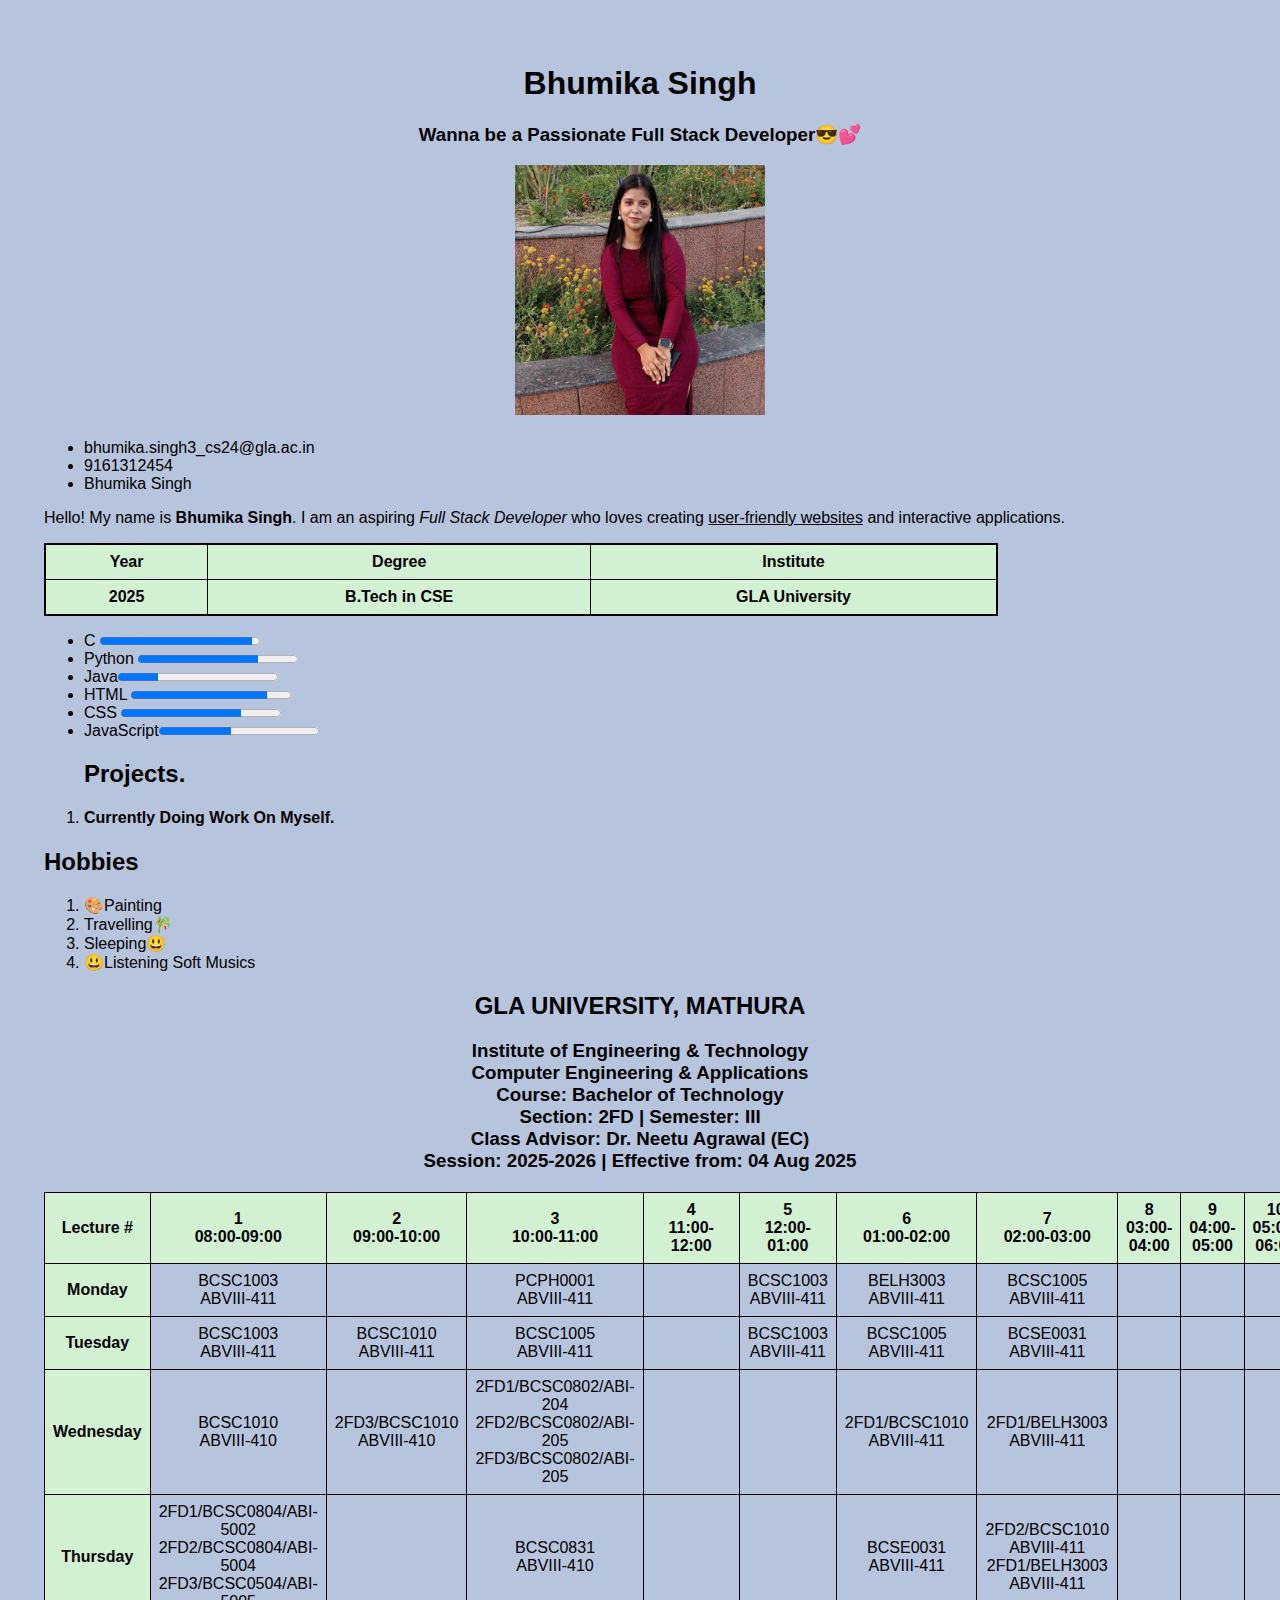
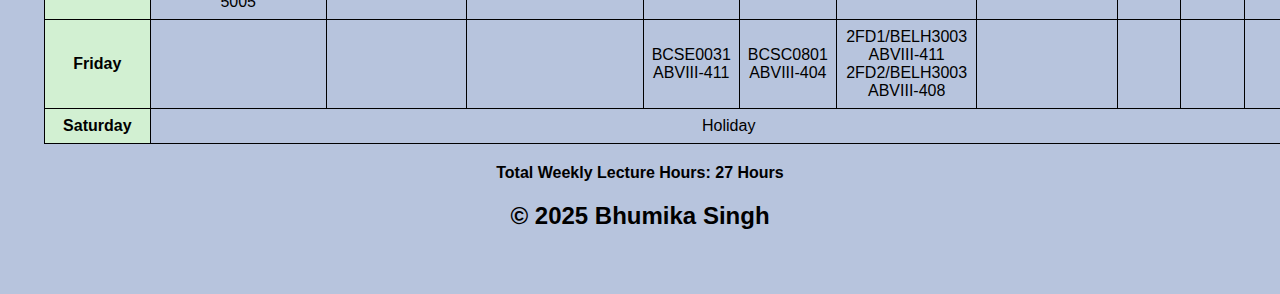
<file: HTML/Experiment/index.html>
<!DOCTYPE html>
<html lang="en">
<head>
    <meta charset="UTF-8">
    <meta name="viewport" content="width=device-width, initial-scale=1.0">
    <title>CV</title>
</head>

<body style="background:rgb(183, 196, 221); padding: 1.5rem; ">

    <header>
        <h1>Bhumika Singh</h1>
        <h3>Wanna be a Passionate Full Stack Developer😎💕</h3>
        <img src="pic.jpg" alt="Profile_picture" style="width: 250px; height: 250px;">
    </header>

    <main>

        <section>

             <ul>
            <li>bhumika.singh3_cs24@gla.ac.in</li>
            <li>9161312454</li>
            <li>Bhumika Singh</li>
        </ul>
        <p>
            Hello! My name is <b>Bhumika Singh</b>. I am an aspiring 
            <i>Full Stack Developer</i> who loves creating 
            <u>user-friendly websites</u> and interactive applications.
        </p>

        </section>


        <section>

            <table style="border: 2px solid black; border-collapse:collapse; width:80%;">
        <tr>
            <th style="border:1px solid black; padding:8px;">Year</th>
            <th style="border:1px solid black; padding:8px;">Degree</th>
            <th style="border:1px solid black; padding:8px;">Institute</th>
        </tr>
        <tr>
            <th style="border:1px solid black; padding:8px;">2025</th>
            <th style="border:1px solid black; padding:8px;">B.Tech in CSE</th>
            <th style="border:1px solid black; padding:8px;">GLA University</th>
        </tr>
    </table>

        </section>

    <section>

        <ul>
            <li>C <progress value="95" max="100"></progress></li>
            <li>Python <progress value="75" max="100"></progress></li>
            <li>Java<progress value="25" max="100"></progress></li>
            <li>HTML <progress value="85" max="100"></progress></li>
            <li>CSS <progress value="75" max="100"></progress> </li>
            <li>JavaScript<progress value="45" max="100"></progress></li>
        </ul>


    </section>

    <section>

        <div class="projects">

            <ol>

                <h2>Projects.</h2>
                <li><h4>Currently Doing Work On Myself.</h4></li>

            </ol>

        </div>

    </section>

    <section>

        <h2>Hobbies</h2>
            <ol>
                <li>🎨Painting</li>
                <li>Travelling🎋</li>
                <li>Sleeping😃</li>
                <li>😃Listening Soft Musics</li>
            </ol>

    </section>

  <style>
    body {
      font-family: Arial, sans-serif;
      margin: 20px;
    }
    header, footer {
      text-align: center;
      margin-bottom: 20px;
    }
    table {
      width: 100%;
      border-collapse: collapse;
      text-align: center;
    }
    th, td {
      border: 1px solid black;
      padding: 8px;
    }
    th {
      background-color: #d2f0d2;
    }
    footer {
      margin-top: 20px;
      font-weight: bold;
    }
  </style>

 
  <header>
    <h2>GLA UNIVERSITY, MATHURA</h2>
    <p>
        <h3>

        Institute of Engineering & Technology<br>
       Computer Engineering & Applications<br>
       Course: Bachelor of Technology<br>
       Section: 2FD | Semester: III<br>
       Class Advisor: Dr. Neetu Agrawal (EC)<br>
       Session: 2025-2026 | Effective from: 04 Aug 2025</p>

        </h3>
  </header>

  <section>
    <table>
      <tr>
        <th>Lecture #</th>
        <th>1<br>08:00-09:00</th>
        <th>2<br>09:00-10:00</th>
        <th>3<br>10:00-11:00</th>
        <th>4<br>11:00-12:00</th>
        <th>5<br>12:00-01:00</th>
        <th>6<br>01:00-02:00</th>
        <th>7<br>02:00-03:00</th>
        <th>8<br>03:00-04:00</th>
        <th>9<br>04:00-05:00</th>
        <th>10<br>05:00-06:00</th>
      </tr>

      <tr>
        <th>Monday</th>
        <td>BCSC1003<br>ABVIII-411</td>
        <td></td>
        <td>PCPH0001<br>ABVIII-411</td>
        <td></td>
        <td>BCSC1003<br>ABVIII-411</td>
        <td>BELH3003<br>ABVIII-411</td>
        <td>BCSC1005<br>ABVIII-411</td>
        <td></td>
        <td></td>
        <td></td>
      </tr>

      <tr>
        <th>Tuesday</th>
        <td>BCSC1003<br>ABVIII-411</td>
        <td>BCSC1010<br>ABVIII-411</td>
        <td>BCSC1005<br>ABVIII-411</td>
        <td></td>
        <td>BCSC1003<br>ABVIII-411</td>
        <td>BCSC1005<br>ABVIII-411</td>
        <td>BCSE0031<br>ABVIII-411</td>
        <td></td>
        <td></td>
        <td></td>
      </tr>

      <tr>
        <th>Wednesday</th>
        <td>BCSC1010<br>ABVIII-410</td>
        <td>2FD3/BCSC1010<br>ABVIII-410</td>
        <td>2FD1/BCSC0802/ABI-204<br>2FD2/BCSC0802/ABI-205<br>2FD3/BCSC0802/ABI-205</td>
        <td></td>
        <td></td>
        <td>2FD1/BCSC1010<br>ABVIII-411</td>
        <td>2FD1/BELH3003<br>ABVIII-411</td>
        <td></td>
        <td></td>
        <td></td>
      </tr>

      <tr>
        <th>Thursday</th>
        <td>2FD1/BCSC0804/ABI-5002<br>2FD2/BCSC0804/ABI-5004<br>2FD3/BCSC0504/ABI-5005</td>
        <td></td>
        <td>BCSC0831<br>ABVIII-410</td>
        <td></td>
        <td></td>
        <td>BCSE0031<br>ABVIII-411</td>
        <td>2FD2/BCSC1010<br>ABVIII-411<br>2FD1/BELH3003<br>ABVIII-411</td>
        <td></td>
        <td></td>
        <td></td>
      </tr>

      <tr>
        <th>Friday</th>
        <td></td>
        <td></td>
        <td></td>
        <td>BCSE0031<br>ABVIII-411</td>
        <td>BCSC0801<br>ABVIII-404</td>
        <td>2FD1/BELH3003<br>ABVIII-411<br>2FD2/BELH3003<br>ABVIII-408</td>
        <td></td>
        <td></td>
        <td></td>
        <td></td>
      </tr>

      <tr>
        <th>Saturday</th>
        <td colspan="10">Holiday</td>
      </tr>
    </table>
  </section>

  <footer>
    <p>Total Weekly Lecture Hours: <b>27 Hours</b></p>
  </footer>


    </main>
        

    <footer>
        <h2>&copy; 2025 Bhumika Singh</h2>
    </footer>


    
</body>
</html>
</file>
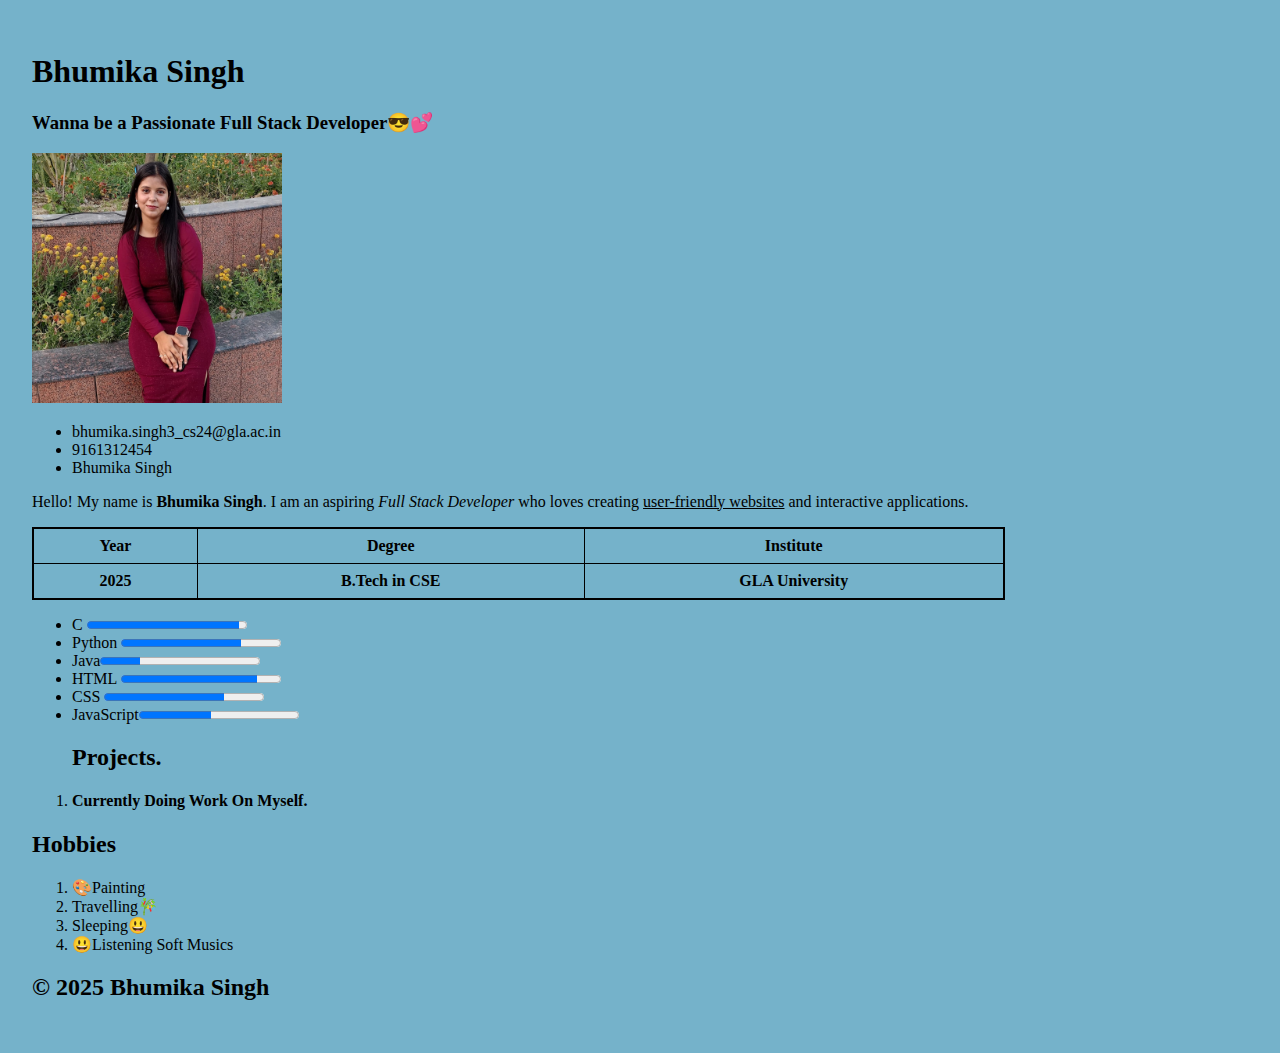
<file: HTML/Assignments/Assignments_1.html>
<!DOCTYPE html>
<html lang="en">
<head>
    <meta charset="UTF-8">
    <meta name="viewport" content="width=device-width, initial-scale=1.0">
    <title>CV</title>
</head>
<body style="background:rgb(117, 178, 202); padding: 1.5rem; ">

    <header>
        <h1>Bhumika Singh</h1>
        <h3>Wanna be a Passionate Full Stack Developer😎💕</h3>
        <img src="pic.jpg" alt="Profile_picture" style="width: 250px; height: 250px;">
    </header>
    <container>
        <ul>
            <li>bhumika.singh3_cs24@gla.ac.in</li>
            <li>9161312454</li>
            <li>Bhumika Singh</li>
        </ul>
        <p>
            Hello! My name is <b>Bhumika Singh</b>. I am an aspiring 
            <i>Full Stack Developer</i> who loves creating 
            <u>user-friendly websites</u> and interactive applications.
        </p>


    </container>

    <table style="border: 2px solid black; border-collapse:collapse; width:80%;">
        <tr>
            <th style="border:1px solid black; padding:8px;">Year</th>
            <th style="border:1px solid black; padding:8px;">Degree</th>
            <th style="border:1px solid black; padding:8px;">Institute</th>
        </tr>
        <tr>
            <th style="border:1px solid black; padding:8px;">2025</th>
            <th style="border:1px solid black; padding:8px;">B.Tech in CSE</th>
            <th style="border:1px solid black; padding:8px;">GLA University</th>
        </tr>
    </table>

    <ul>
        <li>C <progress value="95" max="100"></progress></li>
        <li>Python <progress value="75" max="100"></progress></li>
        <li>Java<progress value="25" max="100"></progress></li>
        <li>HTML <progress value="85" max="100"></progress></li>
        <li>CSS <progress value="75" max="100"></progress> </li>
        <li>JavaScript<progress value="45" max="100"></progress></li>
    </ul>

    <div class="projects">
        <ol>
        <h2>Projects.</h2>
        <li><h4>Currently Doing Work On Myself.</h4></li>
        

        </ol>
    </div>
    <h2>Hobbies</h2>
        <ol>
            <li>🎨Painting</li>
            <li>Travelling🎋</li>
            <li>Sleeping😃</li>
            <li>😃Listening Soft Musics</li>
        </ol>

    <footer>
        <h2>&copy; 2025 Bhumika Singh</h2>
    </footer>


    
</body>
</html>
</file>
